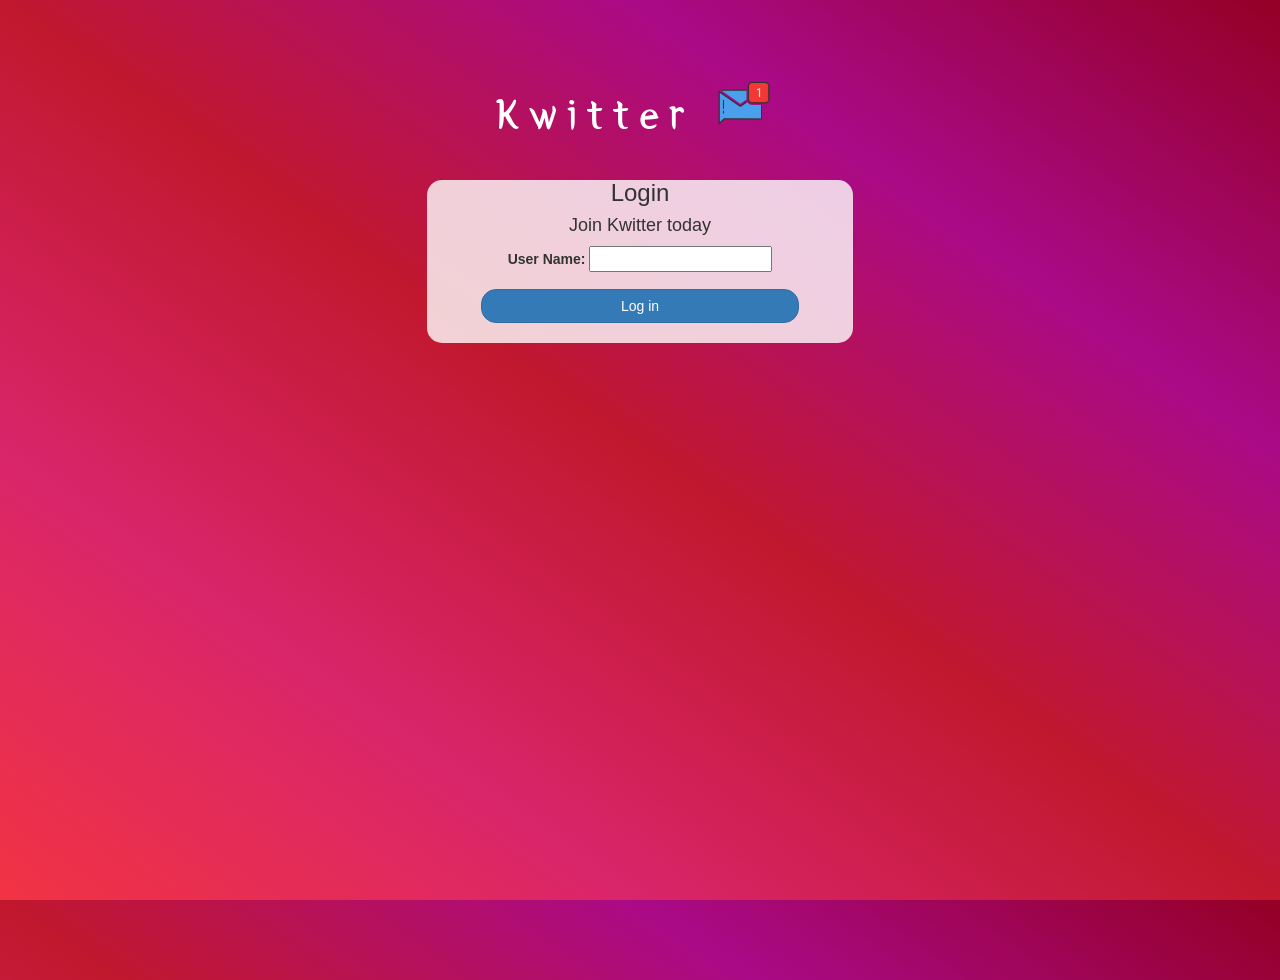
<file: index.html>
<!DOCTYPE html>
<html>
<head>
	<title>Kwitte  r</title>
<link href="https://fonts.googleapis.com/css?family=Yeon+Sung&display=swap" rel="stylesheet"><meta name="viewport" content="width=device-width, initial-scale=1">

<link rel="stylesheet" href="https://maxcdn.bootstrapcdn.com/bootstrap/3.4.0/css/bootstrap.min.css">
<script src="https://ajax.googleapis.com/ajax/libs/jquery/3.4.1/jquery.min.js"></script>
<script src="https://maxcdn.bootstrapcdn.com/bootstrap/3.4.0/js/bootstrap.min.js"></script>

<link rel="stylesheet" type="text/css" href="style.css">
<script src="kwitter.js"></script>
</head>
<body>
<center>
	<h1 class="header">	
		Kwitter	<sup>
	<img src="m2.png">
	</sup>
</h1>
	<div class="col-lg-4 col-md-6 col-sm-6 col-xs-11 login_div">
	
		<h3 >Login</h3>
		<h4 >Join Kwitter today</h4>
		<div class="form-group">
		  <label >User Name:</label>
        <input type="text" id="username">
		</div>
		<button id="login_button" class="btn btn-primary" onclick="login()">Log in</button>
		<br><br>
	</div>
</center>
</body>
</html>
</file>
<file: style.css>
html, body
{
  height: 100%;
  margin: 0;
}

body
{
background-image:linear-gradient(to right top, #f13343, #d9256a, #c1182e, #aa0a87, #940025);
}

.header
{
	color: white;font-family: 'Yeon Sung';font-size: 45px;letter-spacing: 10px;margin-top: 80px;
}
.header img
{
	width: 80px;margin-left: -15px;
}

.login_div
{
	background: rgba(255,255,255,0.8);float: none;border-radius: 15px;
}

.logo
{
	width: 80px;margin-top: 30px;border-radius: 40px;
}

#login_button
{
	width: 80%;border-radius: 15px;
}

.room_name
{
	cursor: pointer;
	font-size: 20px;
}


#logout
{
	font-size: 20px; float: right;
}


#output
{
	padding: 10px; width:80%;background: rgba(255,255,255,0.8);border-radius: 15px;
}

.input_div_room_page
{
	width: 80%;
}

.input_div label
{
	color: white;font-size: 20px;
}


.input_div_message_page
{
	position: fixed;bottom: 0px;width: 100%;background: rgba(255,255,255,0.8);
}
.input_div_message_page label
{
	color: black;
}
.input_div_message_page #msg
{
	width: 80%;
}
.input_div_message_page button
{
	margin-top: 15px;
	width: 50%; 
}
.color_white
{
	color: white
}

.user_tick
{
	width:20px;
}
.message_h4
{
	padding-left:5px;color:grey;
}
</file>
